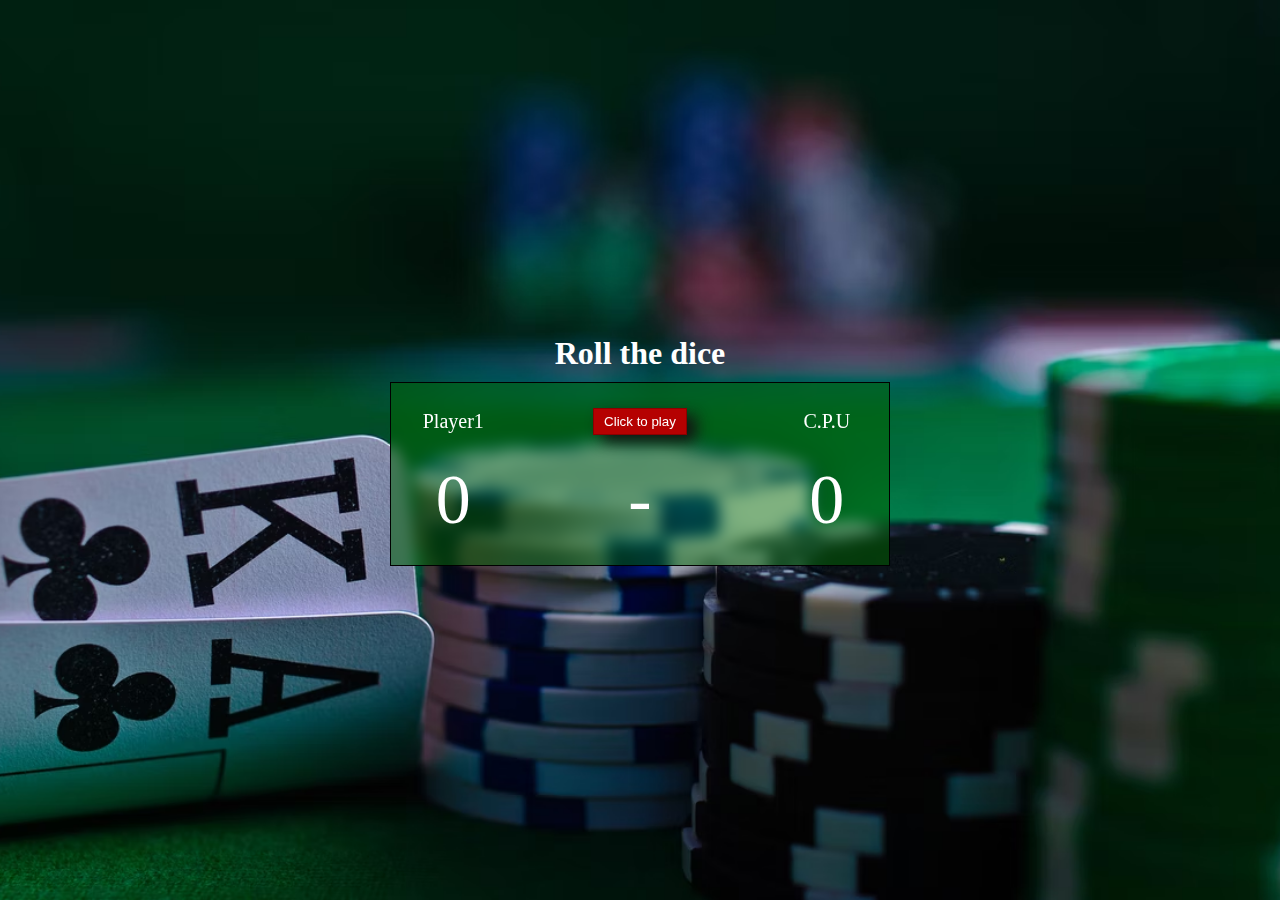
<file: dadi/index.html>
<!DOCTYPE html>
<html lang="en">

<head>
    <meta charset="UTF-8">
    <meta http-equiv="X-UA-Compatible" content="IE=edge">
    <meta name="viewport" content="width=device-width, initial-scale=1.0">
    <title>Roll the dice</title>
    <link rel="stylesheet" href="https://cdnjs.cloudflare.com/ajax/libs/font-awesome/6.1.1/css/all.min.css"
        integrity="sha512-KfkfwYDsLkIlwQp6LFnl8zNdLGxu9YAA1QvwINks4PhcElQSvqcyVLLD9aMhXd13uQjoXtEKNosOWaZqXgel0g=="
        crossorigin="anonymous" referrerpolicy="no-referrer" />
    <link rel="stylesheet" href="./css/style.css">
</head>

<body>

    <main>

        <div class="title">
            <i class="fa-solid fa-dice"></i>
            <h1>Roll the dice</h1>
            <i class="fa-solid fa-dice"></i>

        </div>

        <div class="container">
            <div class="container-top">
                <div id="playerName" class="col-25" alt="Change Username">Player1</div>
                <div class="col-50">
                    <button id="play" >Click to play</button>
                    <!-- <button id="changeName">Change Username</button> -->
                </div>
                <div id="cpu" class="col-25">C.P.U</div>
            </div>
            <div class="container-middle">
                <div id="playerScore" class="col-25">
                    0
                </div>
                <div id="separator" class="col-50">
                    -
                </div>
                <div id="cpuScore" class="col-25">
                    0
                </div>
            </div>
            <div class="container-bottom">
                <div id="winner"></div>
            </div>
        </div>
    </main>

    <script src="./js/script.js"></script>
</body>

</html>
</file>
<file: dadi/css/style.css>
*{
    margin: 0;
    padding: 0;
    box-sizing: border-box;
}

body{
    color:white;
    background-image: url("../sfondo.avif");
    background-position: center;
    background-size: cover;
    font-family: verdana;
}

i{
    font-size: 30px;
}

i:last-child{
    transform: scaleX(-1);
}

main{
    gap:10px;
    display: flex;
    justify-content: center;
    align-items: center;
    height: 100vh;
    flex-direction: column;
}

.title{
    display: flex;
    align-items: center;

}

.title h1{
    margin: 0 10px;
}

.container{
    font-size: 20px;
    border:1px solid black;
    text-align: center;
    width: 500px;
    backdrop-filter: blur(7px);
    background: rgba(0,100,0,50%);
}

#play, #changeName{
    padding:5px 10px;
}

#play{
    background: #b50101;
    border: 1px solid darkred;
    color: white;
    transition: 0.25s;
    box-shadow: 9px 7px 15px 0px #141414;
    
}

#play:hover{
    transition: 0.25s;
    box-shadow: 9px 7px 15px 5px #141414;

}

#playerName:hover{
    cursor: pointer;
    text-decoration: underline;
}

.container > *{
    margin:25px 0 12.5px 0;
}

.img{
    width: 100%;
    height: auto;
}

button:hover{
    cursor: pointer;
}

.container-top{
    display: flex;
    justify-content: space-around;
    align-items: center;

}
.container-middle{
    display: flex;
    justify-content: space-around;
    align-items: center;
    font-size: 70px;


}

.col-25{
    width: 25%;
}

.col-50{
    width: 50%;
}

.container-bottom div{
    margin-top:20px;
}
</file>
